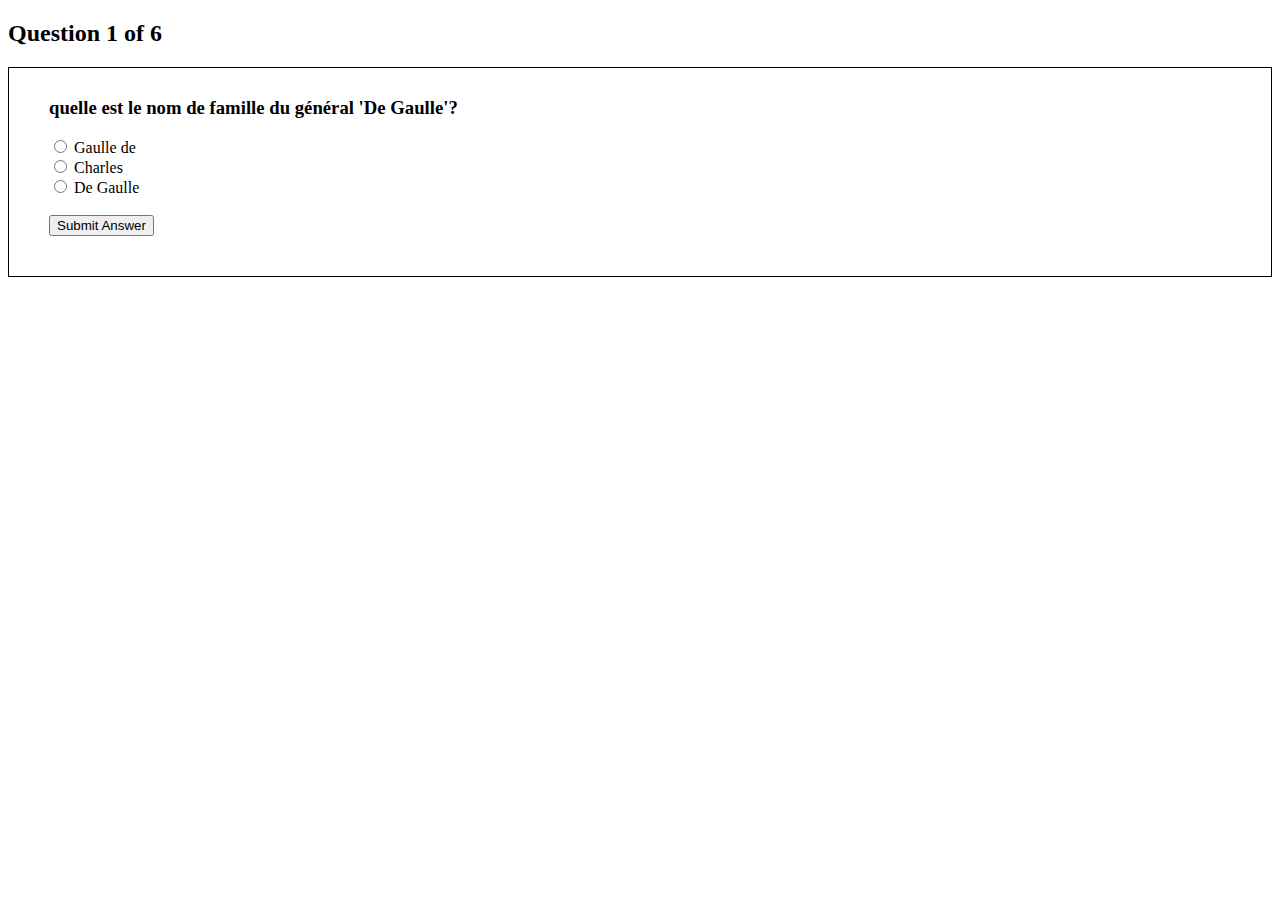
<file: js-project-2/index.html>
<!DOCTYPE html>
<html>
<head>
<meta charset="UTF-8">
<link rel="stylesheet" href="index.css">
</head>
<body>
<h2 id="test_status"></h2>
<div id="test"> </div>
<img src="index.jpeg" id="rosa" class="disabled" alt="">
<script src="index.js" ></script>
</body>
</html>
</file>
<file: js-project-2/index.css>
#test{
 border:#000 1px solid; padding:10px 40px 40px 40px; 
}
#rosa{
	opacity: 0;
}
</file>
